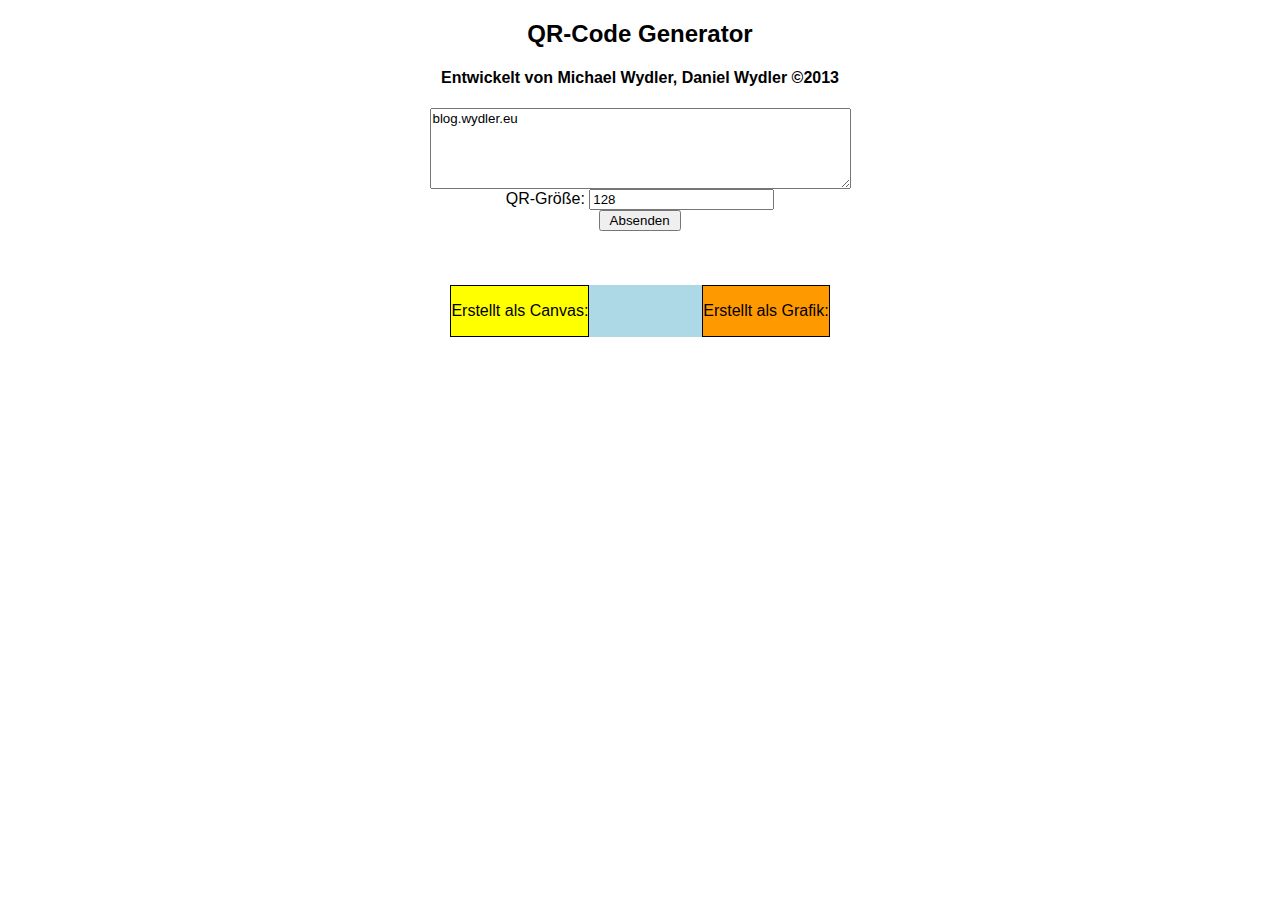
<file: QrCodeGenerator/index.html>
<!DOCTYPE html PUBLIC "-//W3C//DTD XHTML 1.0 Transitional//EN"
"http://www.w3.org/TR/xhtml1/DTD/xhtml1-transitional.dtd">
<html xmlns="http://www.w3.org/1999/xhtml" xml:lang="de">

<head>
<meta http-equiv="Content-Type" content="text/html;charset=utf-8" />
<meta http-equiv="X-UA-Compatible" content="IE=edge,chrome=1" />
<title>QR-Code Generator - Version 0.3</title>

<script type="text/javascript" src="js/jquery-3.7.1.min.js"></script>
<script type="text/javascript" src="js/jquery.qrcode.js"></script>
<script type="text/javascript" src="js/qrcode.js"></script>

<link href="css/stylesheet.css" rel="stylesheet" type="text/css" media="all" />
</head>
<body>


<div align="center">

	<h2>QR-Code Generator</h2>
	<h4>Entwickelt von Michael Wydler, Daniel Wydler &copy;2013</h4>
	
	<form onsubmit="return generateQR()" action="">
		<textarea id="url" cols="50" rows="5">blog.wydler.eu</textarea><br />
		QR-Größe: <input id="size" type="text" size="20" value="128" /><br />
		<input type="submit" value=" Absenden " />
	</form>
	<br /> <br /> <br />
	
	<div id="wrapper">
		<div id="links">
			<p>Erstellt als Canvas:</p>
			<div id="qrcodeCanvas"></div>
		</div>

		<div id="rechts">
			<p>Erstellt als Grafik:</p>
			<div id="qrcodeTable"></div>
		</div>
		
		<div id="blocker"></div>
	
	</div>
	
	<script type="text/javascript">
		function generateQR() {
			try {
				// remove all objects from #qrcodeCanvas.
				$('#qrcodeCanvas').empty();
				
				// get url from input field.
				var url = $("#url").val();
				var size = $("#size").val();
				
				if (url == "") {
					alert("Kein Text eingegeben!");
				}
				else if (size == "") {
					alert("Keine Größee definiert!");
				}
				else if (size < 50) {
					alert("Da bekommt man Augenkrebs!");
				}
				else if (size > 240) {
					alert("Maximalgröße ist 240 im Moment!");
				}
				else {
					// generate qr code.
					$('#qrcodeCanvas').qrcode({
						text	: url,
						height	: size,
						width	: size
					});
					// get canvas object and save as png.
					var canvas = $('#qrcodeCanvas > canvas')[0];
					var img    = canvas.toDataURL("image/png");

					// display generated image file.
					$('#qrcodeTable').html('<img src="'+img+'" alt="Grafik" />');
				}
			} catch (e) {
				console.log(e);
			}

			return false;
		}		
	</script>
</div>
</body>
</html>
</file>
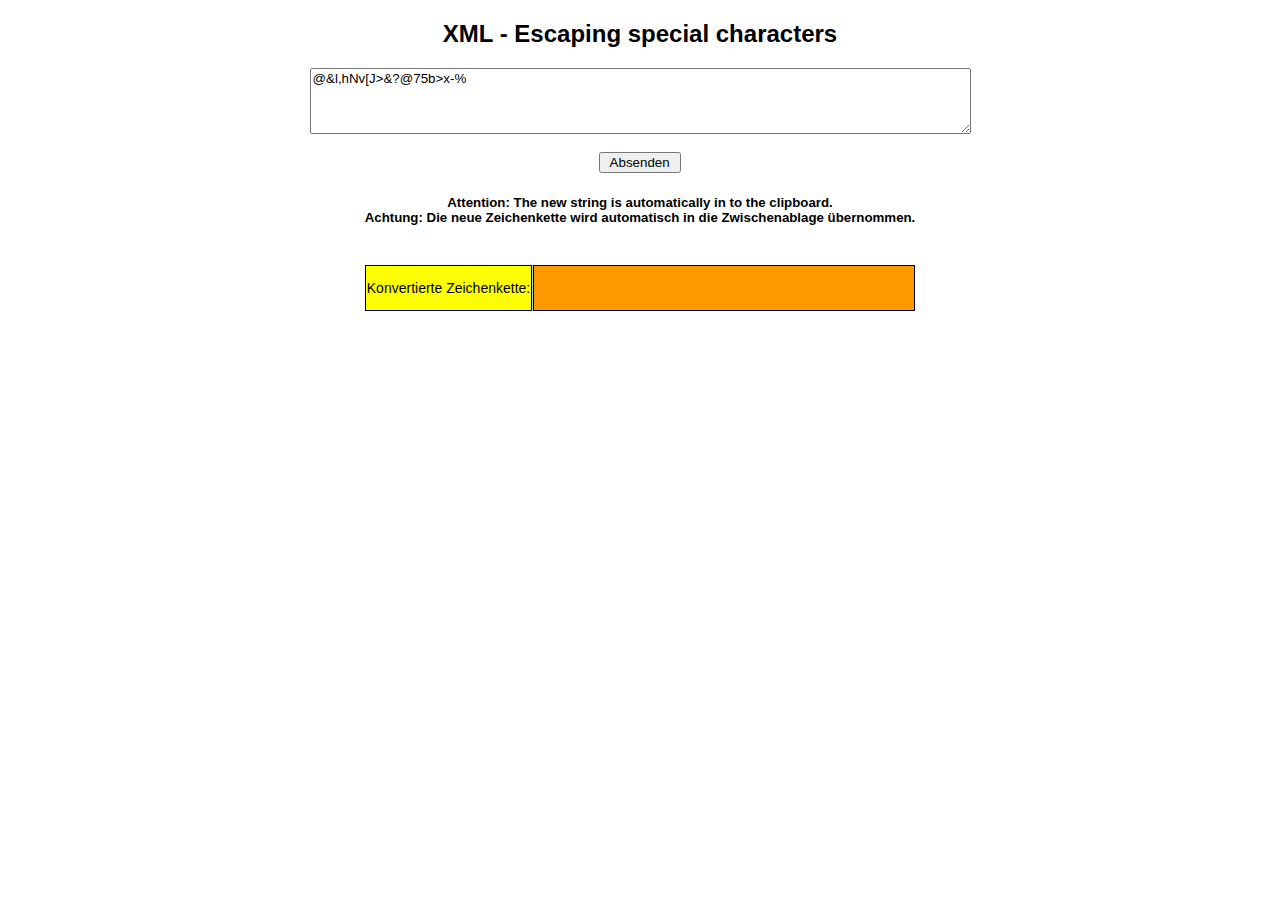
<file: XmlEscapedCharacters/index.html>
<!DOCTYPE html PUBLIC "-//W3C//DTD XHTML 1.0 Transitional//EN"
"http://www.w3.org/TR/xhtml1/DTD/xhtml1-transitional.dtd">

<!--
Entwickelt von Daniel Wydler
-->


<html xmlns="http://www.w3.org/1999/xhtml" xml:lang="de">

	<head>
		<meta http-equiv="Content-Type" content="text/html;charset=utf-8" />
		<meta http-equiv="X-UA-Compatible" content="IE=edge,chrome=1" />
		<title>XML - Escaping special characters</title>

		<script type="text/javascript" src="js/jquery-3.7.1.min.js"></script>

		<link href="css/stylesheet.css" rel="stylesheet" type="text/css" media="all" />
	</head>

	<body>
		<div align="center">
			<h2>XML - Escaping special characters</h2>
			
			<form onsubmit="return convertString()" action="">
				<textarea id="string" cols="80" rows="4">@&l,hNv[J>&?@75b>x-%</textarea><br /><br />
				<input type="submit" value=" Absenden " />
				<h5>Attention: The new string is automatically in to the clipboard.<br />
				Achtung: Die neue Zeichenkette wird automatisch in die Zwischenablage übernommen.</h5>
			</form>
			
			<br />			
			<div id="wrapper">
				<div id="links">
					<p>Konvertierte Zeichenkette:</p>
				</div>
				<div id="rechts">	
					<p><div id="xmlstring">&nbsp;</div></p>
				</div>			
				<div id="blocker"></div>
			</div>
			
			<script type="text/javascript">
				function convertString() {
				
					try {
						// remove all objects from #xmlstring.
						$('#xmlstring').empty();
						
						// get password from input field.
						var string = $("#string").val();
						
						if (string == "") {
							alert("Keine Zeichenkette eingegeben!");
						}
						else {
							// Source: https://www.ibm.com/docs/en/was-liberty/base?topic=SSEQTP_liberty/com.ibm.websphere.wlp.doc/ae/rwlp_xml_escape.htm
							
							// Replace the char '&'
							var tomcat = string.replace(/&/g,"&amp;");
							
							// Replace the char '<'
							tomcat = tomcat.replace(/</g,"&lt;");
							
							// Replace the char '>'
							tomcat = tomcat.replace(/>/g,"&gt;");

							// Replace the char '"'
							tomcat = tomcat.replace(/"/g,"&quot;");

							// Replace the char '''
							tomcat = tomcat.replace(/'/g,"&apos;");

							// Display password with escaped chars
							$('#xmlstring').text(tomcat);
							
							// Copy new string to clipboard
							navigator.clipboard.writeText(tomcat);
							//alert("Copied the text: " + tomcat);
						}
					} catch (e) {
						console.log(e);
					}
					return false;
				}		
			</script>
		</div>
	</body>
	
</html>
</file>
<file: QrCodeGenerator/css/stylesheet.css>
* {
	font-family: Arial

}

#wrapper {
	background-color: lightblue;
	width: 30%;
}

#links{
	float: left;
	background: #FFFF00;
	margin-right: auto;
	border-style:solid;
	border-width:1px;
}
#rechts{
	float: right;
	width: auto;
	background: #FF9900;
	border-style:solid;
	border-width:1px;
}

#blocker{
	clear:both;
}
</file>
<file: XmlEscapedCharacters/css/stylesheet.css>
* {
	font-family: Arial
}

#wrapper {
	background-color: lightblue;
	width: 550px;
	font-size: 14px;
}

#links{
	float: left;
	background: #FFFF00;
	border-style:solid;
	border-width:1px;
	width: 165px;
}
#rechts{
	float: right;
	width: 380px;
	background: #FF9900;
	border-style:solid;
	border-width:1px;
}

#blocker{
	clear:both;
}
</file>
